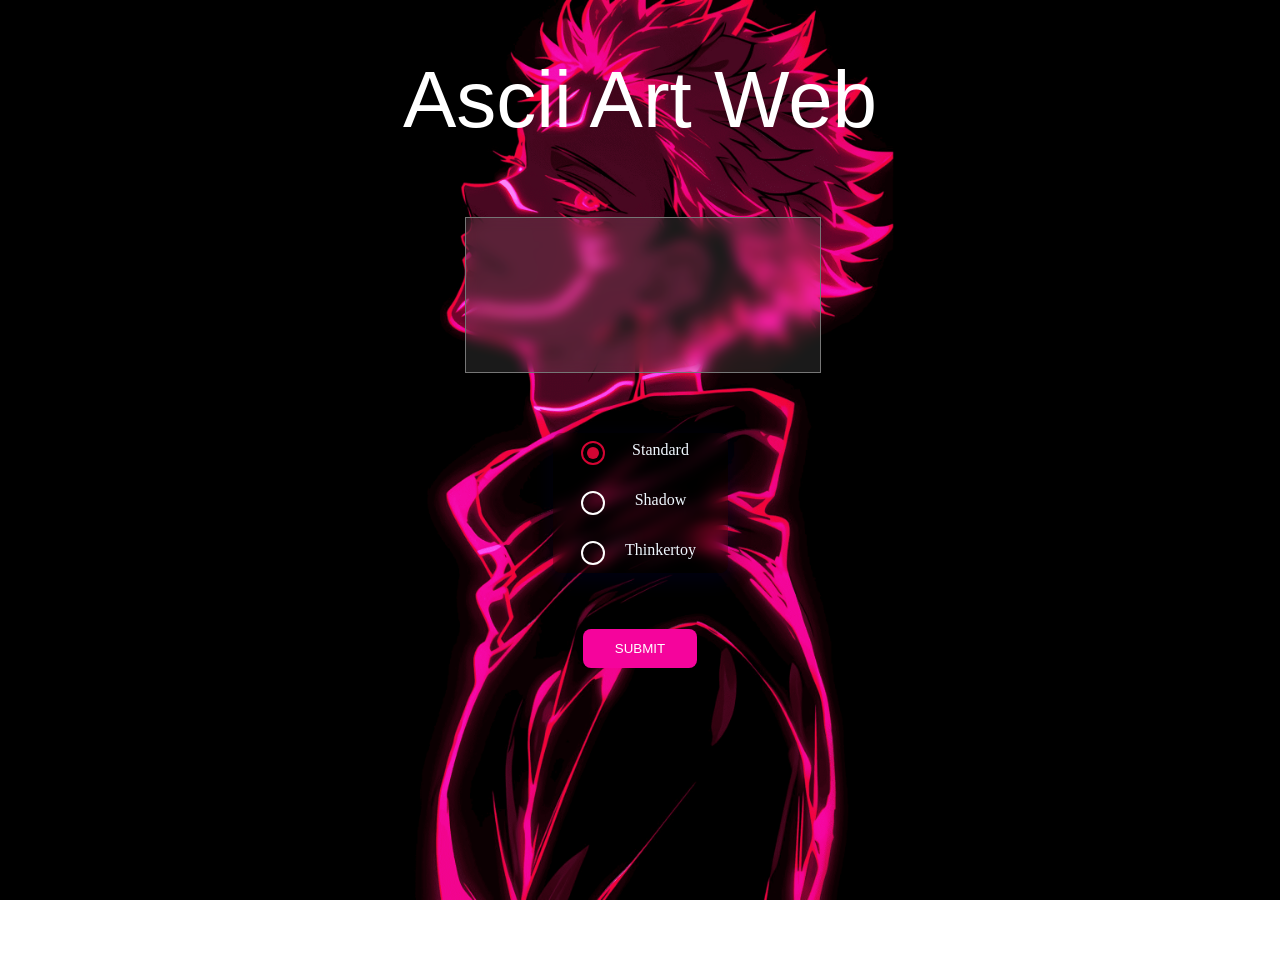
<file: View/html/index.html>
<!DOCTYPE html>
<html lang="en">
  <head>
    <meta content="text/html" charset="UTF-8" />
    <meta http-equiv="X-UA-Compatible" content="IE=edge" />
    <meta name="viewport" content="width=device-width, initial-scale=1.0" />
    <title>Ascii-art-web</title>
    <link href="/View/static/style.css" rel="stylesheet">
    <link rel="shortcut icon" href="/View/image/f.ico" type="image/x-icon">
    <link href="https://db.onlinewebfonts.com/c/0801c08e5412f54e4b4e9ad146d83a12?family=Ink+Free" rel="stylesheet" type="text/css"/>
  </head>
  <body>
    <div>
      <div>
        <header class="mb-auto">
          <div>
            <h1 class="float-md-start" style="text-align: center;">Ascii Art Web</h1>
          </div>
        </header>
        <main class="px-3">
          <br>
          <center>
          <div>
            <form method="post" action="/asciiArt">
              <div class="div_text" >
                <textarea class="textarea_style" name="text"  ></textarea>
              </div>
            <br><br>
                <div class="containerOuter">
                  <div class="container">
                    <input type="radio" class="hidden" id="input1" name="style" value="standard"  checked >
                    <label class="entry" for="input1"><div class="circle"></div><div class="entry-label">Standard</div></label>
                    <input type="radio" class="hidden" id="input2" name="style" value="shadow" >
                    <label class="entry" for="input2"><div class="circle"></div><div class="entry-label">Shadow</div></label>
                    <input type="radio" class="hidden" id="input3" name="style" value="thinkertoy" >
                    <label class="entry" for="input3"><div class="circle"></div><div class="entry-label">Thinkertoy</div></label>
                    <div class="highlight"></div>
                    <div class="overlay"></div>
                  </div>
                </div>

            <br><br>
            <button class="form_button" type="submit">Submit</button>
            </form>
          </div>
         </center>
          <br><br><br>
        </main>
      </div>
    </div>
    <br><br>
  </body>
</html>
</file>
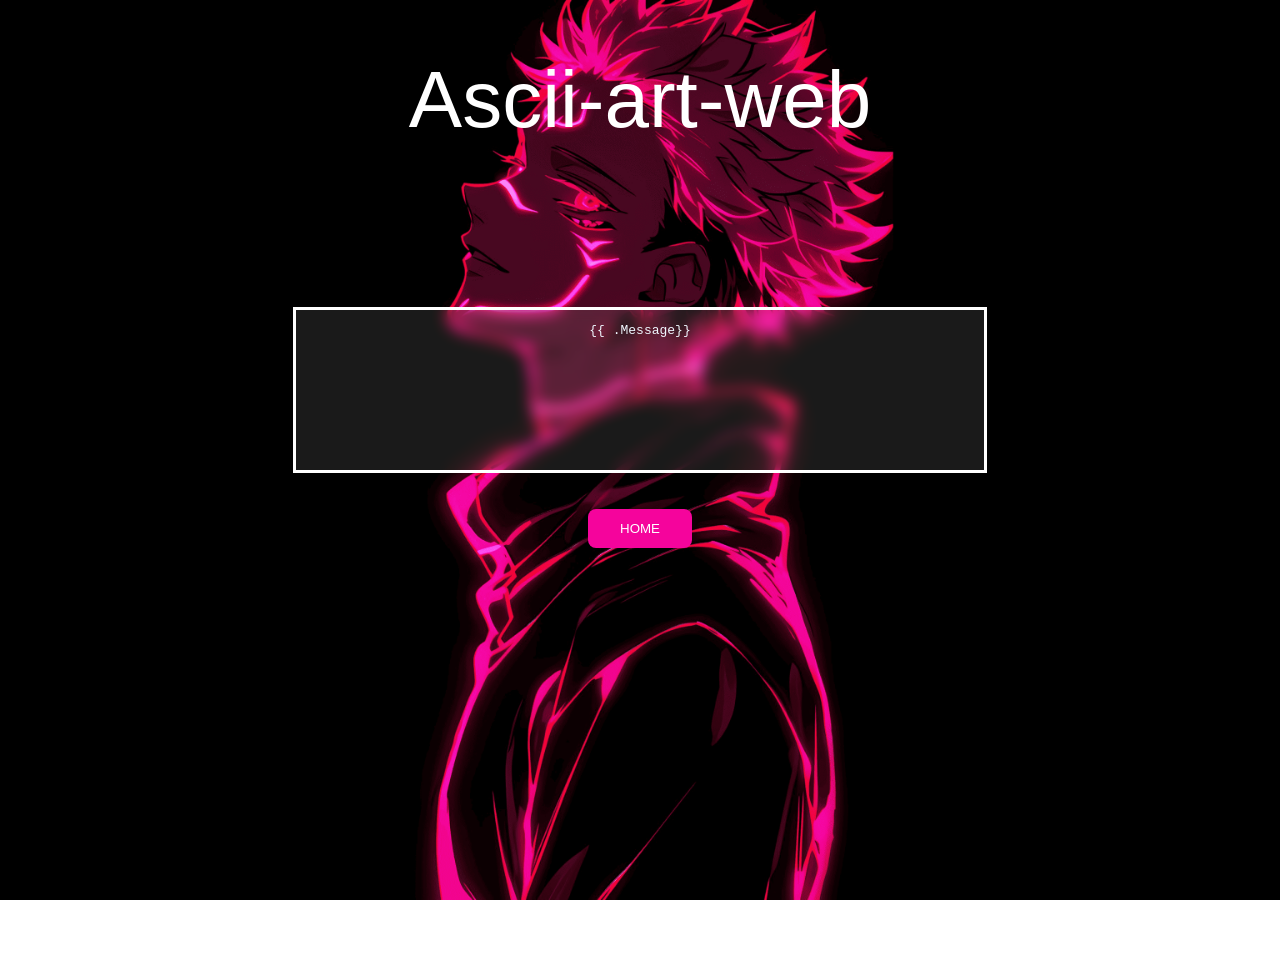
<file: View/html/asciiArt.html>
<!DOCTYPE html>
<html lang="en">
  <head>
    <meta content="text/html" charset="UTF-8" />
    <meta http-equiv="X-UA-Compatible" content="IE=edge" />
    <meta name="viewport" content="width=device-width, initial-scale=1.0" />
    <title>Ascii-art-web</title>
    <link href="/View/static/style.css" rel="stylesheet">
    <link rel="shortcut icon" href="/View/image/f.ico" type="image/x-icon">
  </head>
    <body>
    <div>
      <div class="conteiner">
        <header class="mb-auto">
          <div >
            <h1 class="float-md-start">Ascii-art-web</h1>
          </div>
        </header>
        <main class="px-3">
          <br>
          <center>
          <div>
            <br><br>
            </form>
          </div>
         </center>
          <br><br><br>
          <center>
            <div class="msg" ><pre class="pre_msg" >{{ .Message}}</pre></div>
          </center>
        </main>
      </div>
    </div>
    <br><br>
    <center>
      <button class="form_button"> <a href="/">Home</a> </button>
    </center>
  </body>
</html>
</file>
<file: View/static/style.css>
/* Global styles for the body of the document */
:root{
  --text-color-var : white;
  /* --titel-colorVar : #478CCF; */
  --titel-colorVar : #d30533;
  --back-color-var : #f5049c;
  --font-familyvar : 'Roboto', sans-serif;
}

body {
  margin: 0; /* Removes default margins */
  padding: 0; /* Removes default padding */
  font-family: "Ink Free"; /* Sets the font */
  min-height: 100vh; /* Ensures the body takes up at least the full height of the viewport */
  background: url("/View/image/wp1.png") no-repeat center center fixed; 
  -webkit-background-size: cover;
  -moz-background-size: cover;
  -o-background-size: cover;
  background-size: cover;
}

/* Styles for all links */
a {
  color: inherit; /* Makes the link color inherit from its parent element */
  text-decoration: none; /* Removes the underline from links */
}

/* Styles for the .msg class */
.msg {
  max-width: 50%; /* Sets a maximum width */
  height: 160px; /* Sets a fixed height */
  border-color: var(--text-color-var); /* Sets a solid black border */
  border-style: solid; /* Sets the border style */
  background-color:  var(--back-color-var); /* Set white background */
  overflow: scroll; /* Allows scrolling if the content overflows */
  padding: 0 24px; /* Adds horizontal padding */
  background-color: rgba(255, 255, 255, 0.1);
  backdrop-filter: blur(7px);
  color: aliceblue;
}

/* Styles for the .pre_msg class */
.pre_msg {
 width: 100%;
  /* Sets the width to 100% */
}

/* Styles for the .form_button class */
.form_button {
  display: inline-block; /* Sets the display type */
  padding: 12px 32px; /* Sets the padding */
  transition: all 0.3s ease-out; /* Sets the transition effect */
  text-transform: uppercase; /* Transforms the text to uppercase */
  color: var(--text-color-var); /* Sets the text color */
  border: none; /* Removes the border */
  border-radius: 8px; /* Rounds the corners of the button */
  outline: none; /* Removes the outline */
  background-color: var(--back-color-var); /* Sets the background color */
  background-clip: border-box; /* Clips the background to the border box */
  font-family: var(--font-familyvar); /* Sets the font */
  font-weight: 500; /* Sets the font weight */
}

.float-md-start{
  text-align: center;
  font-size: 80px;
  font-family: var(--font-familyvar);
  font-weight: 500;
  color: var(--text-color-var);

}

/* Styles for the .form_button class when it's hovered over */
.form_button:hover {
  transition: all 0.1s ease-out; /* Changes the transition effect */
  transform: scale(1.02, 1.02); /* Scales the button slightly */
  box-shadow: var(--titel-colorVar) 0 0 16px 2px; /* Adds a box shadow */
}

/* Styles for the .div_text class */
.div_text{
  max-width: 350px; /* Sets a maximum width */
  padding: 0 24px; /* Adds horizontal padding */
}

/* Styles for the .textarea_style class */
.textarea_style{
  color: aliceblue;
  font-family: var(--font-familyvar); /* Sets the font */
  width: 100%; /* Sets the width to 100% */
  height: 150px; /* Sets a fixed height */
  resize: none; /* Disables resizing */
  background-color: rgba(255, 255, 255, 0.1);
  backdrop-filter: blur(7px);
}

/* Styles for the .showOverlay class */
.showOverlay {
  bottom: 0; /* Positions the element at the bottom */
  display: flex; /* Sets the display type to flex */
  font-size: 16px; /* Sets the font size */
  left: calc(50% - 55px); /* Positions the element to the left */
  margin-bottom: 7px; /* Adds a bottom margin */
  position: absolute; /* Positions the element absolutely */
}

/* Styles for the .check class */
.check {
  bottom: 0; /* Positions the element at the bottom */
  display: flex; /* Sets the display type to flex */
  left: calc(50% + 40px); /* Positions the element to the left */
  margin-bottom: 10px; /* Adds a bottom margin */
  position: absolute; /* Positions the element absolutely */
}

/* Styles for the .containerOuter class */
.containerOuter {
  max-width: 175px; /* Sets a maximum width */
  background: white; /* Sets the background color */
  border-radius: 8px; /* Rounds the corners of the container */
  box-shadow: 2px 6px 20px 2px rgba(10,10,120,0.15); /* Adds a box shadow */
  background-color: rgba(255, 255, 255, 0.0);
  backdrop-filter: blur(7px);
}

/* Styles for the .container class */
.container {
  position: relative; /* Positions the element relatively */
  margin: 20px; /* Adds a margin */
  overflow: hidden; /* Hides overflowed content */
  width: 160px; /* Sets a fixed width */
  background-color: transparent;
  color: aliceblue;
}

/* Styles for the .hidden class */
.hidden {
  display: none; /* Hides the element */
}

/* Styles for the .entry class */
.entry {
  height: 25px; /* Sets a fixed height */
  position: absolute; /* Positions the element absolutely */
  width: 160px; /* Sets a fixed width */
}

/* Styles for the second child of the .entry class */
.entry:nth-child(2) {
  left: 8px; /* Positions the element to the left */
  top: 8px; /* Positions the element at the top */
}

/* Styles for the fourth child of the .entry class */
.entry:nth-child(4) {
  left: 8px; /* Positions the element to the left */
  top: 58px; /* Positions the element at the top */
}

/* Styles for the sixth child of the .entry class */
.entry:nth-child(6) {
  left: 8px; /* Positions the element to the left */
  top: 108px; /* Positions the element at the top */
}

/* Styles for the .circle class */
.circle {
  border: 2px solid white; /* Sets a solid border */
  border-radius: 50%; /* Makes the element circular */
  cursor: pointer; /* Changes the cursor to a pointer when hovering over the element */
  height: 20px; /* Sets a fixed height */
  position: absolute; /* Positions the element absolutely */
  transition: border-color 300ms; /* Sets the transition effect for the border color */
  width: 20px; /* Sets a fixed width */
}

/* Styles for the .entry-label class */
.entry-label {
  cursor: pointer; /* Changes the cursor to a pointer when hovering over the element */
  user-select: none; /* Prevents the user from selecting the text */
  -moz-user-select: none; /* Prevents the user from selecting the text in Firefox */
}

/* Styles for the .overlay class */
.overlay {
  mask: url(#holes); /* Applies a mask to the element */
  height: 140px; /* Sets a fixed height */
  pointer-events: none; /* Disables pointer events */
  transition: background 300ms; /* Sets the transition effect for the background */
  width: 40px; /* Sets a fixed width */
}

/* Styles for the .highlight class */
.highlight {
  background: var(--titel-colorVar); /* Sets the background color */
  border-radius: 50%; /* Makes the element circular */
  height: 12px; /* Sets a fixed height */
  left: 14px; /* Positions the element to the left */
  pointer-events: none; /* Disables pointer events */
  position: absolute; /* Positions the element absolutely */
  top: 14px; /* Positions the element at the top */
  transition: transform 400ms cubic-bezier(0.175, 0.885, 0.32, 1.2); /* Sets the transition effect for the transform property */
  transform: translateY(-50px); /* Translates the element vertically */
  width: 12px; /* Sets a fixed width */
}

/* Styles for the first child of the .hidden class when it's checked */
.hidden:nth-child(1):checked ~ .highlight {
  transform: translateY(0); /* Translates the element vertically */
}

/* Styles for the third child of the .hidden class when it's checked */
.hidden:nth-child(3):checked ~ .highlight {
  transform: translateY(50px); /* Translates the element vertically */
}

/* Styles for the fifth child of the .hidden class when it's checked */
.hidden:nth-child(5):checked ~ .highlight {
  transform: translateY(100px); /* Translates the element vertically */
}

/* Styles for the first child of the .hidden class when it's checked */
.hidden:nth-child(1):checked + .entry .circle {
  border-color: var(--titel-colorVar); /* Changes the border color */
}

/* Styles for the third child of the .hidden class when it's checked */
.hidden:nth-child(3):checked + .entry .circle {
  border-color: var(--titel-colorVar); /* Changes the border color */
}

/* Styles for the fifth child of the .hidden class when it's checked */
.hidden:nth-child(5):checked + .entry .circle {
  border-color: var(--titel-colorVar); /* Changes the border color */
}

/* Styles for the .containerOuter class when .check is checked */
.check:checked ~ .containerOuter .overlay {
  background: #2e1827; /* Changes the background color */
}
</file>
